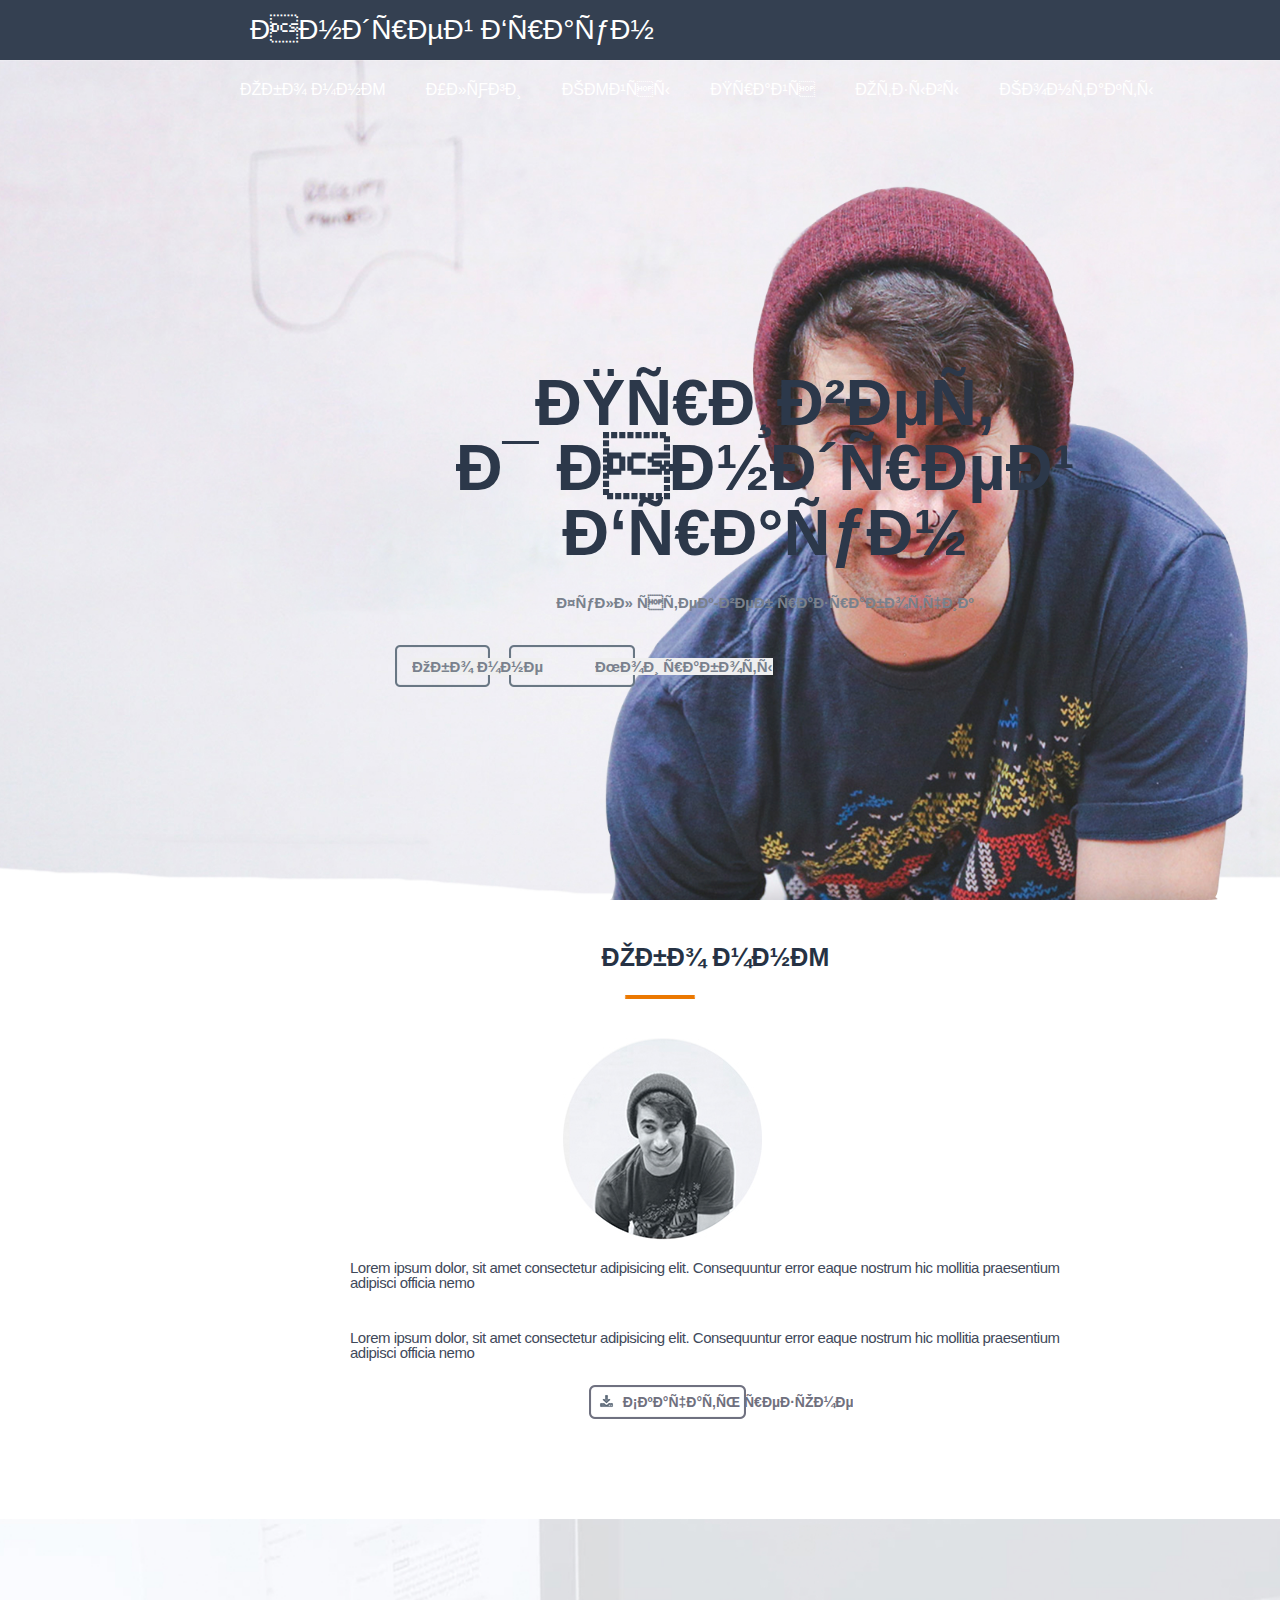
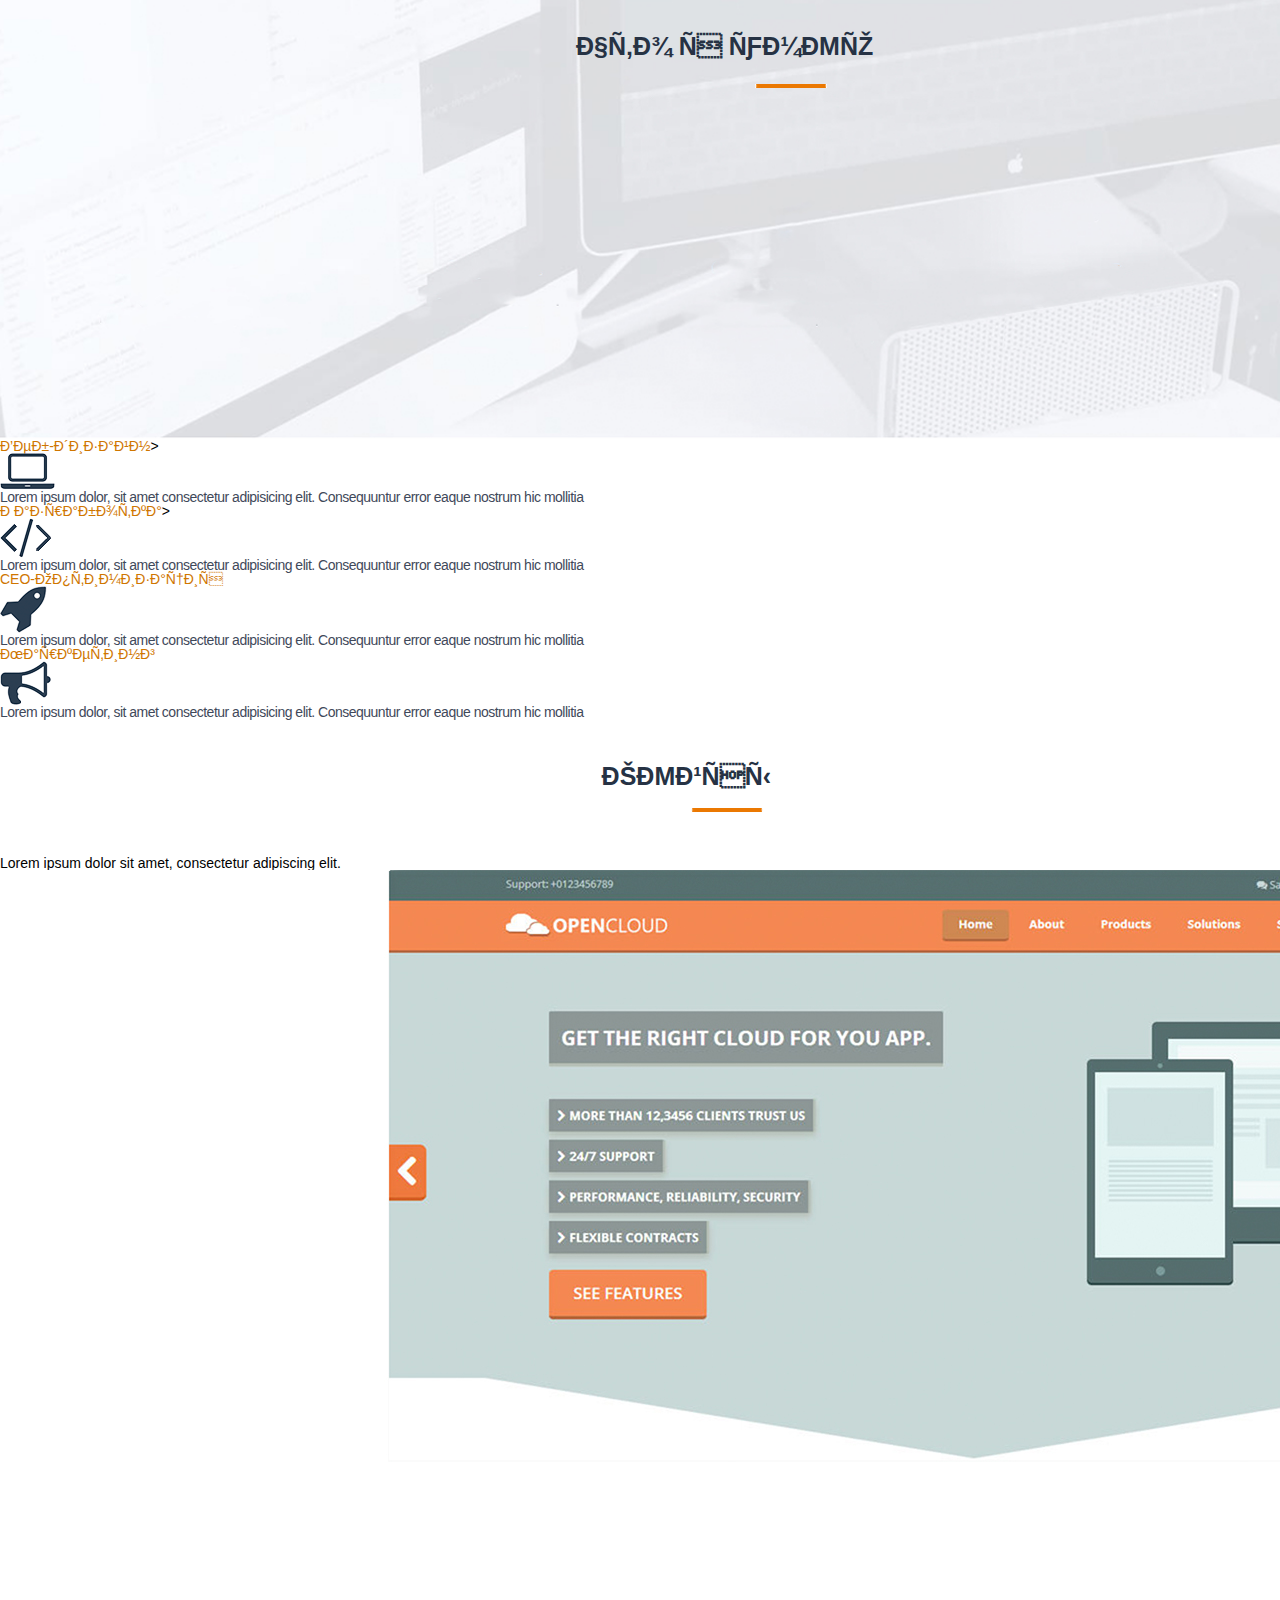
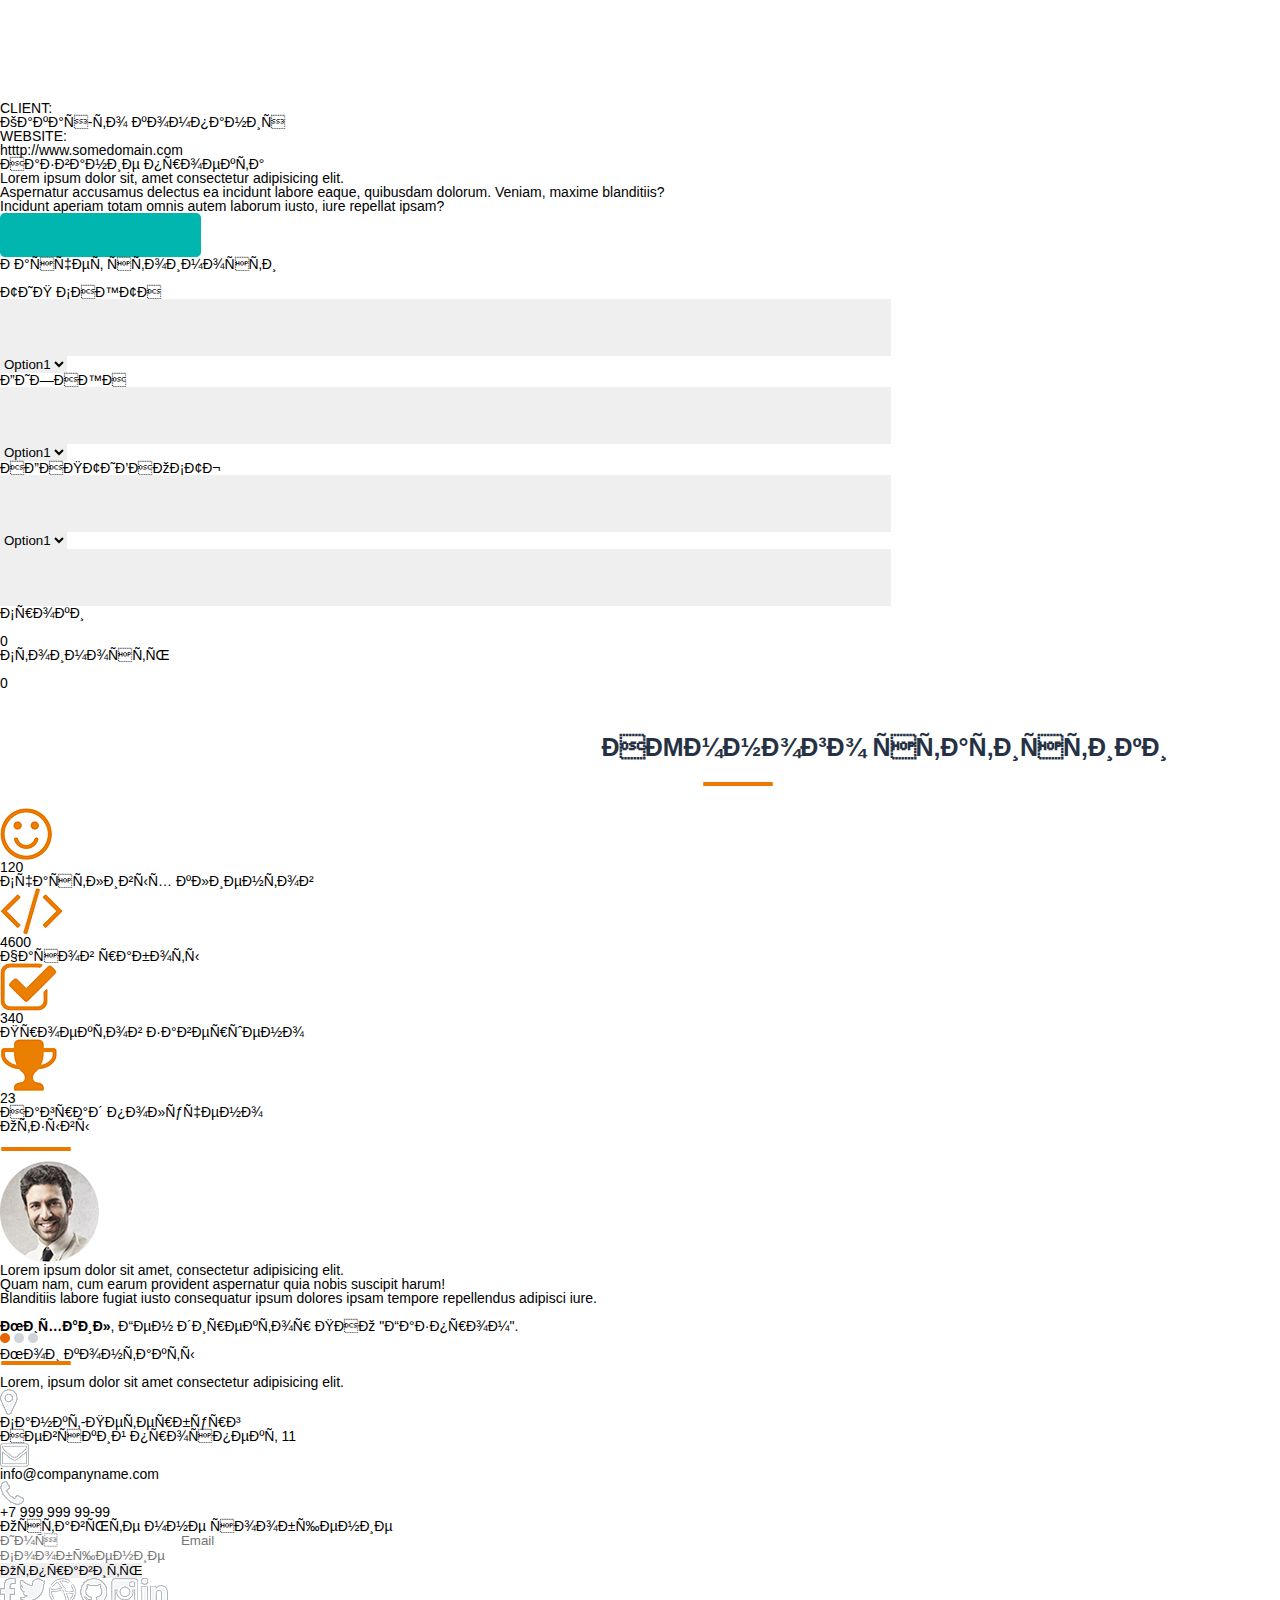
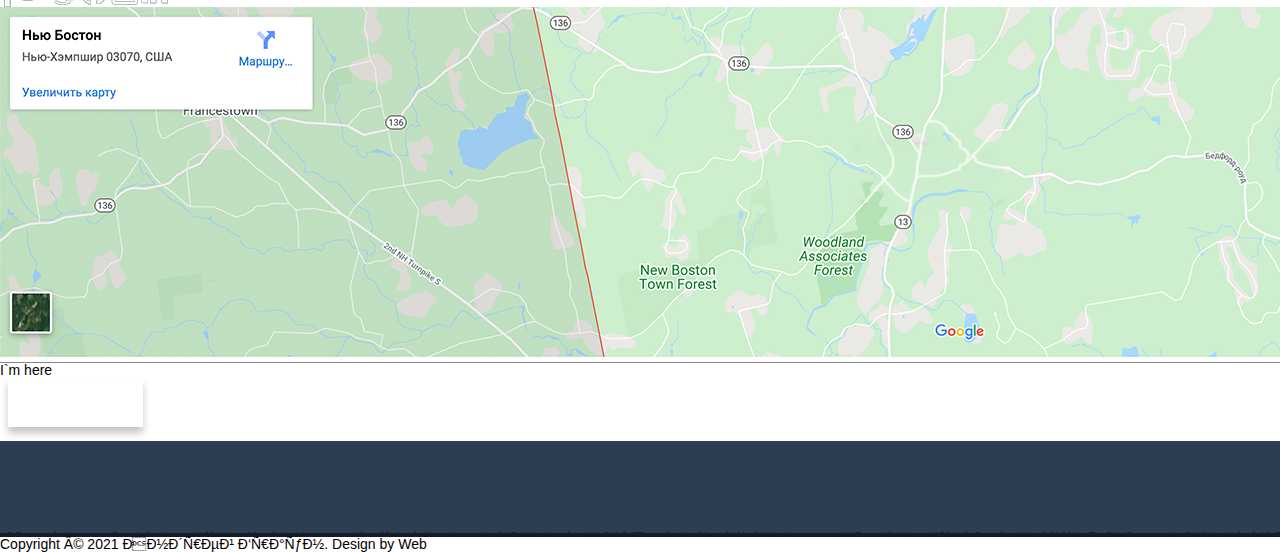
<file: index.html>
<!DOCTYPE html>
<html>
    <head>
        <meta charset UTF-8>
        <meta name="description" content="Мой первый сайт">
        <meta name="robots" contect="all">
        <title>Первый код, верстка</title>
        <link rel="stylesheet" href="./css/reset.css">
        <link rel="stylesheet" href="./css/style.css">
    </head>
        <header>
            <nav>
                <div class="logo"><p>Андрей Браун</p></div>
                <div class="menu"><ul>
                        <li>Обо мне</li>
                        <li>Улуги</li>
                        <li>Кейсы</li>
                        <li>Прайс</li>
                        <li>Отзывы</li>
                        <li>Контакты</li>
                    </ul></div>
            </nav>
        </header>
    <body>
        <div class="main1"><div class="title_container">
            <h1>Привет<br> Я Андрей Браун </h1>
            <h4>Фулл стек-веб разработчик</h4>
        <div class="button_main">
            <img src="img\button1.png">
            <img src="img\button2.png">
        </div>  
        <div class="input_main">
            <input type="submit" id="inp1" value="Обо мне">
            <input type="submit" id="inp2" value="Мои работы">
        </div>
        </div></div>

        <div class="header" id="header_about">
            <h2>Обо мне <br>
                <img id="cherta1" src="img\cherta.jpg"><br>
            </h2>
        </div><br>
        <img id="man2" src="img\man2.jpg">
        <div class="About1">
            <p id="p1"> Lorem ipsum dolor, sit amet consectetur adipisicing elit. Consequuntur error eaque nostrum hic mollitia praesentium adipisci officia nemo</p>
            <p id="p2"> Lorem ipsum dolor, sit amet consectetur adipisicing elit. Consequuntur error eaque nostrum hic mollitia praesentium adipisci officia nemo</p>      
        </div><br>
        <div class="submit_rezume">
            <div class="download1">
                <img class="download2" src="img\download.png">
                <input type="submit" id="submit1" value="Скачать резюме">
            </div>      
            <img id="button3" src="img\button3.png">     
        </div>

        <div class="header" id="header_skill">
            <div class="header_h2skill">
                <h2 id="header_h2skill">Что я умею
                    <img id="cherta2" src="img\cherta.jpg"><br>
                </h2>
            </div>
        </div>
        <div class="Skills">
            <h4>Веб-дизайн</h4>><br>
            <img src="img\nout.png"><br>
            <p> Lorem ipsum dolor, sit amet consectetur adipisicing elit. Consequuntur error eaque nostrum hic mollitia</p>        
        </div>

        <div class="Skills">
            <h4>Разработка</h4>><br>
            <img src="img\razrab.png"><br>
            <p id="nechto"> Lorem ipsum dolor, sit amet consectetur adipisicing elit. Consequuntur error eaque nostrum hic mollitia</p>           
        </div>    

        <div class="Skills">
            <h4>CEO-Оптимизация</h4><br>
            <img src="img\raketa.png"><br>
            <p> Lorem ipsum dolor, sit amet consectetur adipisicing elit. Consequuntur error eaque nostrum hic mollitia</p>            
        </div>

        <div class="Skills">
            <h4>Маркетинг</h4><br>
            <img src="img\mark.png"><br>
            <p> Lorem ipsum dolor, sit amet consectetur adipisicing elit. Consequuntur error eaque nostrum hic mollitia</p>            
        </div>

        <div class="header">
            <h2>Кейсы
                <img id="cherta3" src="img\cherta.jpg"><br>
            </h2>
        </div>

        <div class="About">
            <p>Lorem ipsum dolor sit amet, consectetur adipiscing elit.</p>
        </div>
        <img src="img\cases.jpg"><br>
        
        <div class="client">
            <h3>CLIENT:</h3>
        </div>
        <div class="about_client">
            <p>Какая-то компания</p>
        </div>
        <div class="client">
            <h3>WEBSITE:</h3>
        </div>
        <div class="about_client">
            <p>htttp://www.somedomain.com</p>

        <div class="client">
            <h3>Название проекта</h3>
        </div>
        <div class="About">Lorem ipsum dolor sit, amet consectetur adipisicing elit.<br> Aspernatur accusamus delectus ea incidunt labore eaque, quibusdam dolorum. Veniam, maxime blanditiis?<br> Incidunt aperiam totam omnis autem laborum iusto, iure repellat ipsam?</div>
        <img src="img\button4.png">

        <div class="cost"><h2>Расчет стоимости</h2></div><br>

        <div class="cost"><h3>ТИП САЙТА</h3></div>
        <img src="img\cost.png">
        <div class="select">
        <select name="list1" id="list">
            <option value="Opt1" value="Option 1">Option1</option>
            <option value="Opt2" value="Option 2">Option2</option>
            <option value="Opt3" value="Option 3">Option3</option>
        </select>
        </div>

        <div class="cost"><h3>ДИЗАЙН</h3></div>
        <img src="img\cost.png">
        <div class="select">
        <select name="list2" id="list">
            <option value="Opt1" value="Option 1">Option1</option>
            <option value="Opt2" value="Option 2">Option2</option>
            <option value="Opt3" value="Option 3">Option3</option>
        </select>
        </div>

        <div class="cost"><h3>АДАПТИВНОСТЬ</h3></div>
        <img src="img\cost.png">
        <div class="select">
        <select name="list3" id="list">
            <option value="Opt1" value="Option 1">Option1</option>
            <option value="Opt2" value="Option 2">Option2</option>
            <option value="Opt3" value="Option 3">Option3</option>
        </select>
        </div>

        <img src="img\cost.png">
        <div class="cost2">
            <h4>Сроки</h4><br>
            <h4>0<h4>
            <h4>Стоимость<h4><br>
            <h4>0</h4>
        </div>
        <div class="header">
            <h2>Немного статистики<br>
                <img id="cherta4" src="img\cherta.jpg"> <br>
            </h2>
        </div>

        <div class="stats_stickers">
            <img src="img\smile.png"><br>
        </div>
        <div class="stats_value">
            <h3>120</h3>
        </div>
        <div class="stats_about">
            <p>Счастливых клиентов</p>
        </div>

        <div class="stats_stickers">
            <img src="img\skobki.png"><br>
        </div>
        <div class="stats_value">
            <h3>4600</h3>
        </div>
        <div class="stats_about">
            <p>Часов работы</p>
        </div>

        <div class="stats_stickers">
            <img src="img\galka.png"><br>
        </div>
        <div class="stats_value">
            <h3>340</h3>
        </div>
        <div class="stats_about">
            <p>Проектов завершено</p>
        </div>

        <div class="stats_stickers">
            <img src="img\kubok.png"><br>
        </div>
        <div class="stats_value">
            <h3>23</h3>
        </div>
        <div class="stats_about">
            <p>Наград получено</p>
        </div>

        <div class="otzivi"><h2>Отзывы</h2></div><br>
        <img src="img\cherta.jpg"><br>
        <img src="img\otziv1.jpg"><br>
        <div class="About">Lorem ipsum dolor sit amet, consectetur adipisicing elit.<br> Quam nam, cum earum provident aspernatur quia nobis suscipit harum!<br>Blanditiis labore fugiat iusto consequatur ipsum dolores ipsam tempore repellendus adipisci iure.</div><br>
        <div class="stats_about">
            <p><b>Михаил</b>, Ген директор ПАО "Газпром".</p>
        </div>

        <div class="otzivi_button">
            <img src="img\otziv_knopka1.jpg">
            <img src="img\otziv_knopka2.jpg">
            <img src="img\otziv_knopka2.jpg">
        </div>
        
        <div class="header_contact">
            <h2>Мои контакты<br>
                <img src="img\cherta.jpg"><br>
            </h2>
        </div>
        
        <div class="contact_text">
            <p>Lorem, ipsum dolor sit amet consectetur adipisicing elit.</p>
        </div>

        <div class="contact_stickers">
            <img src="img\geo.png">
        </div>
        <div class="contact_about">
            <p>Санкт-Петербург<br>Невский проспект 11</p>
        </div>

        <div class="contact_stickers">
            <img src="img\mail.png">
        </div>
        <div class="contact_about">
            <p>info@companyname.com</p>
        </div>

        <div class="contact_stickers">
            <img src="img\phone.png">
        </div>
        <div class="contact_about">
            <p>+7 999 999 99-99</p>
        </div>

        <div class="header_contact">
            <h3>Оставьте мне сообщение</h3>
        </div>
        
        <form action="#">
            <div class="massage">
                <input type="text" name="text_name" placeholder="Имя"> <input type="email" name="text_email" placeholder="Email"><br>
                <input type="text" name="text_massage" placeholder="Сообщение"> 
            </div>
            <div class="massage_button">
                <input type="submit" value="Отправить">
            </div>
        </form>
        <div class="massage_stickers">
            <img src="img\facebook.png">
            <img src="img\twitter.png">
            <img src="img\ball.png">
            <img src="img\cat.png">
            <img src="img\inst.png">
            <img src="img\in.png">
        </div>
        
        <div class="map">
            <img src="img\map.png"><br>
            <p>I`m here</p>
            <img src="img\here.png">
        </div>
        <div class="down">
            <img src="img\down.png">
            <p>Copyright © 2021 Андрей Браун. Design by Web</p>
        </div>
    </body>
</html>
</file>
<file: css/style.css>
body {
font-family: Arial, Helvetica, sans-serif;
}
nav {
    width: 100%;
    height: 60px;
    background-color: #344051;
}

.logo {
color: white;
font-size: 28px;
line-height: 60px;
padding-left: 250px;
float: left;
}

.menu {
    float: left;
    padding-left: 200px;
}

.menu li {
    float: left;
    color: white;
    line-height: 60px;
    text-transform: uppercase;
    font-size: 16px;    
    margin-left: 40px;
}

.main1 {
    width: 100%;
    height: calc(100% - 60px);
    background: url(../img/man.png) 95% 100%/auto 85% no-repeat, url(../img/fon1.jpg) center/cover no-repeat
}


.title_container {
    float: left;
    margin: 250px 0px 0px 250px;
    color: #2c384a;
}

.title_container h1 {
    font-size: 65px;
    font-weight: bold;
    text-align: center;
}

.title_container h4 {
    font-size: 15px;
    font-weight: bold;
    text-align: center;
    margin: 30px;
    color: #79818d;
}

.button_main {
    margin: 35px 0px 0px 130px;
}

.button_main img{
    margin-left: 15px;
}

.input_main {
    line-height: 40px;
    margin: -40px 120px;
}

#inp1 {
    margin-left: 42px;
    color: #79818d;
    font-weight: bold;
    font-size: 15px;
}

#inp2 {
    margin-left: 48px;
    color: #79818d;
    font-weight: bold;
    font-size: 15px;
}

.header>h2 {
    font-weight: bold;
    color: #263244; 
    margin: 45px 0px 0px 47%;
    font-size: 25px;
    text-transform: uppercase;

}

#cherta1 {
    padding: 25px 22px;
}

#cherta2 {
    margin: 50px -125px;
}

#cherta3 {
    margin: 44px -87px;
}

#cherta4 {
    margin: 22px 100px;
}

#man2 {
    padding-left: 44%;
}

.About1 {
    color: #3f495a;
    font-size: 15px;
    text-align: left;
    font-weight: 500;
    letter-spacing: -0.5px;
}
#p1 {
    width: 730px;
    margin: 20px 350px;
}

#p2 {
    padding: 20px 0px;
    width: 730px;
    margin: 20px 350px;
}

.submit_rezume {
    width: 100%;
    margin: 5px 46%;
}

.download1 {
    margin: -25px 10px;
}

#submit1 {
    font-size: 14px;
    padding-left: 5px;
    color: #6f707e;
    background-color: #fff;
    font-weight: 600;
}

#header_skill {
    height: 520px;
    margin-top: 100px;
    background: url(../img/fon2.jpg) center/cover no-repeat;
    background-size: auto 520px;
}

.header_h2skill {
    color: #263244;
    padding: 115px 0px 0px 45%;
    font-size: 25px;
    text-transform: uppercase;
}

#header_h2skill {
    font-weight: bold;
}

.Skills h4 {
    color: #cf7600;
    float: left;
}

.Skills p {
    color: #3f495a;
    font-size: 15   px;
    text-align: left;
    font-weight: 500;
    letter-spacing: -0.5px;
}

#nechto {
    color: #3f495a;
    font-size: 15   px;
    text-align: left;
    font-weight: 500;
    letter-spacing: -0.5px;
}
</file>
